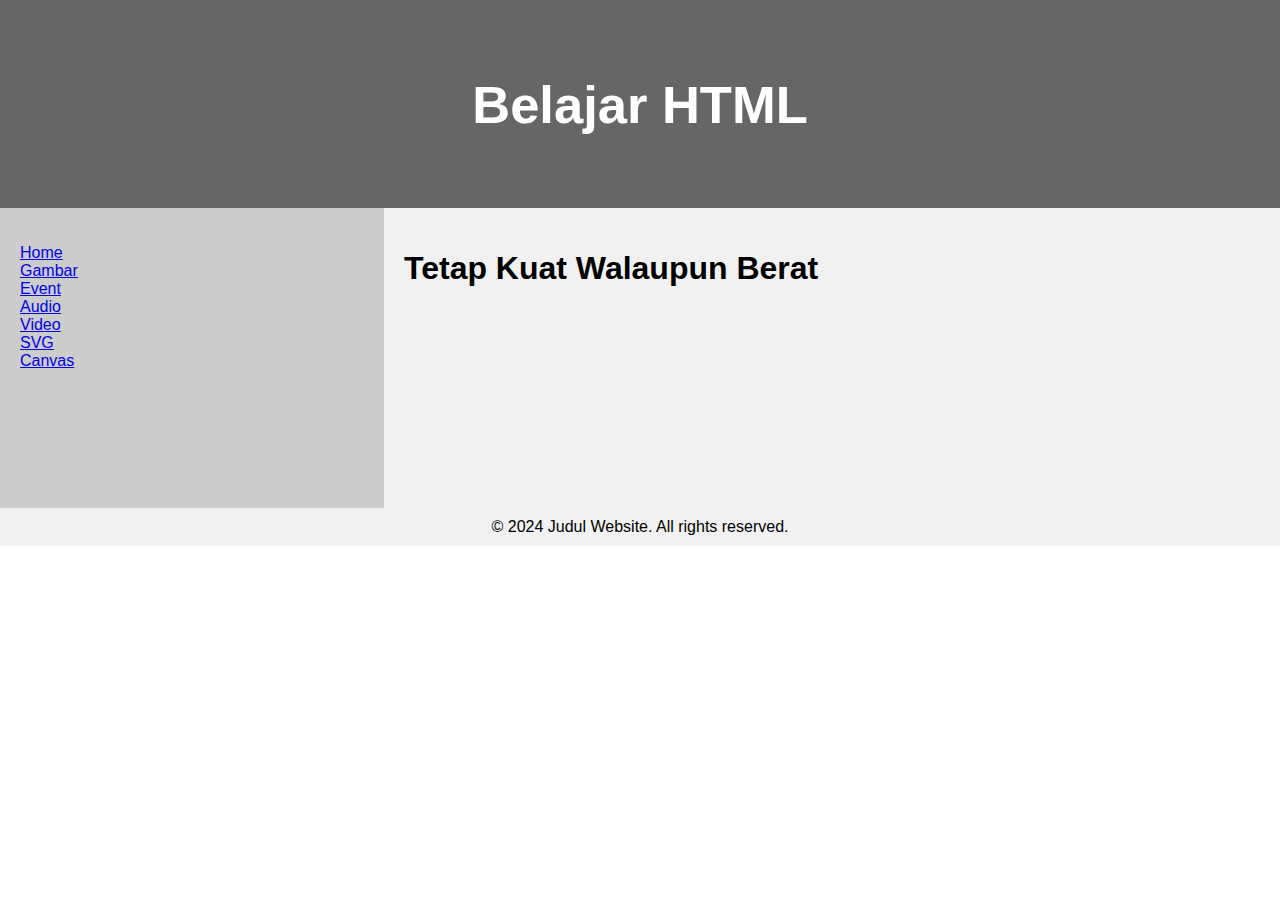
<file: index.html>
<!DOCTYPE html>
<html lang="en">
<head>
    <title>Halaman Beranda</title>
    <link rel="icon" type="image/png" href="html_dasar/gambar/icon.png" sizes="16x16">
    <meta charset="utf-8">
    <meta name="viewport" content="width=device-width, initial-scale=1">
    <meta name="author" content="Chandra Dina Sefrilian">
    <meta name="nim" content="233307039">

    <style>
        * {
            box-sizing: border-box;
        }
        body {
            font-family: Arial, Helvetica, sans-serif;
            margin: 0;
        }
        header {
            background-color: #666;
            padding: 30px;
            text-align: center;
            font-size: 35px;
            color: white;
        }
        nav {
            float: left;
            width: 30%;
            height: 300px;
            background: #ccc;
            padding: 20px;
        }
        nav ul {
            list-style-type: none; 
            padding: 0;
        }
        article {
            float: left;
            padding: 20px;
            width: 70%;
            background-color: #f1f1f1;
            height: 300px;
        }
        section::after {
            content: "";
            display: table;
            clear: both;
        }
        footer {
            background-color: #f1f1f1;
            padding: 10px;
            text-align: center;
        
        }
        @media (max-width: 600px) {
            nav, article { 
                width: 100%;
                height: auto;
            }
        }
    </style>

</head>
<body>
    <header>
        <h2>Belajar HTML</h2>
    </header>

    <section>
        <nav>
            <ul>
                <li><a href="index.html/">Home</a></li>
                <li><a href="html_advance/html_advance/gambar/">Gambar</a></li> 
                <li><a href="event.html">Event</a></li>
                <li><a href="html_advance/html_advance/gambar/audio/suara.mp3">Audio</a></li>
                <li><a href="html_advance/html_advance/gambar/video/">Video</a></li>
                <li><a href="svg.html">SVG</a></li>
                <li><a href="canvas.html">Canvas</a></li>
            </ul>
        </nav>
        <article>
            <h1>Tetap Kuat Walaupun Berat</h1>
        </article>
    </section>

    <footer>
        © 2024 Judul Website. All rights reserved.
    </footer>
</body>
</html>
</file>
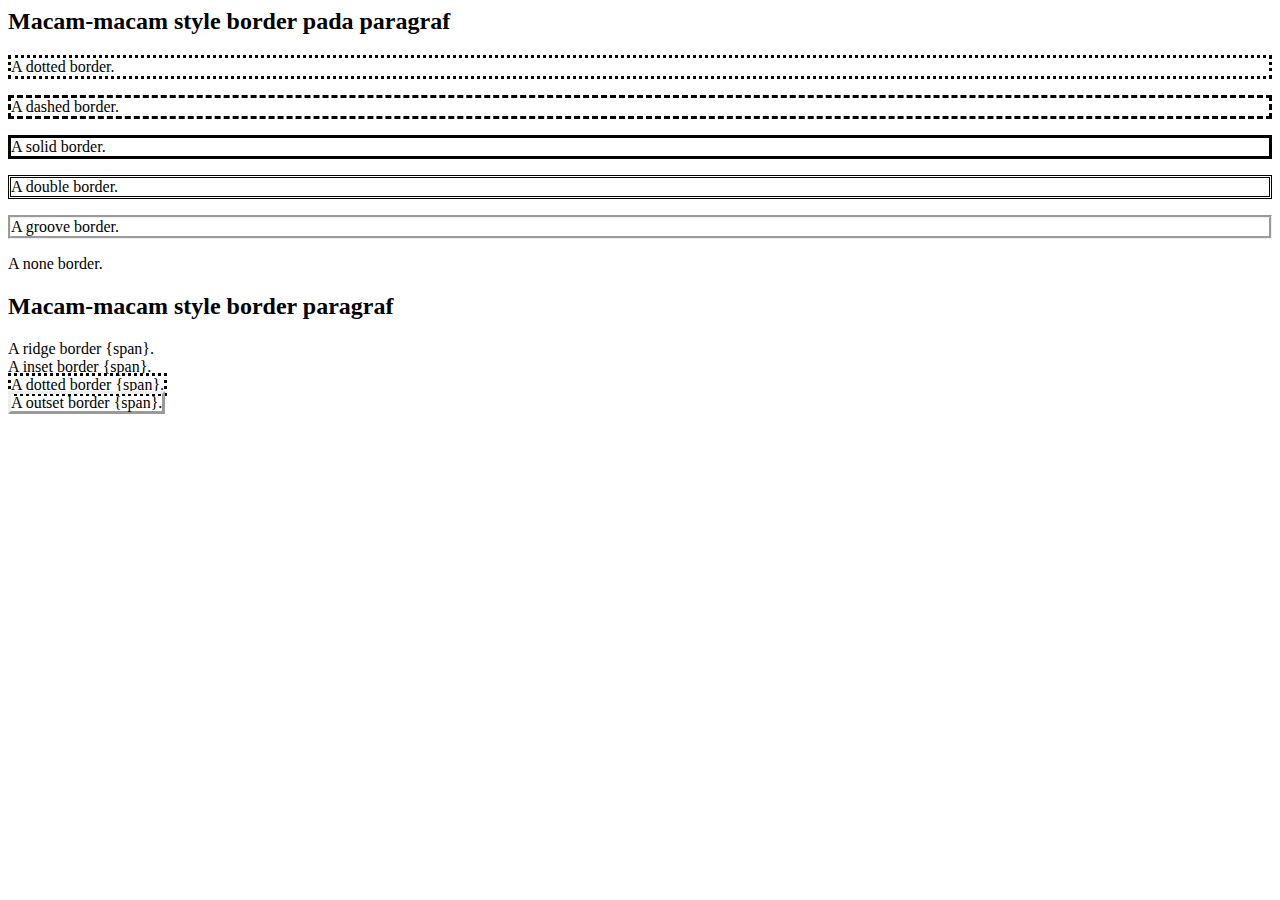
<file: border-style.html>
<html>
<head>
<style>
p.dotted {border-style: dotted;}
p.dashed {border-style: dashed;}
p.solid {border-style: solid;}
p.double {border-style: double;}
p.groove {border-style: groove;}
p.ridge {border-style: ridge;}
p.inset {border-style: inset;}
p.outset {border-style: outset;}
p.none {border-style: none;}

span.dotted {border-style: dotted;}
span.outset {border-style: outset;}
</style>
</head>
<body>
<h2>Macam-macam style border pada paragraf</h2>
<p class="dotted">A dotted border.</p>
<p class="dashed">A dashed border.</p>
<p class="solid">A solid border.</p>
<p class="double">A double border.</p>
<p class="groove">A groove border.</p>
<p class="none">A none border.</p>

<h2>Macam-macam style border paragraf</h2>
<span class="ridge">A ridge border {span}.</span><br>
<span class="inset">A inset border {span}.</span><br>
<span class="dotted">A dotted border {span}.</span><br>
<span class="outset">A outset border {span}.</span>
</body>
</html>
</file>
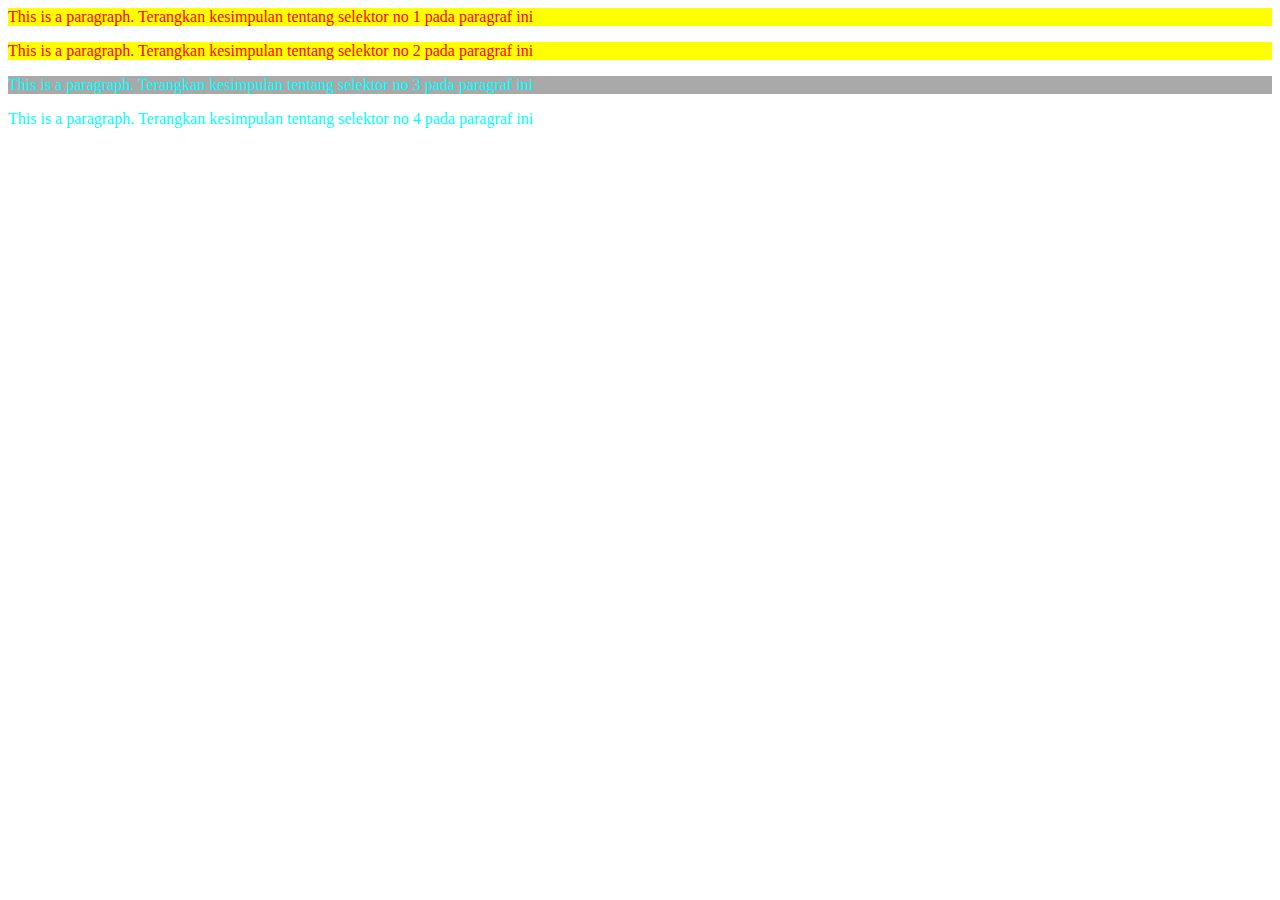
<file: combinator.html>
<style>
    div p {
        color: red;
    }
    div > p {
        background-color: yellow;
    }
    div + p {
        background-color: darkgray;
    }
    div ~ p {
        color: cyan;
    }
    
</style>
<body>
    <div>
        <p> This is a paragraph. Terangkan kesimpulan tentang selektor no 1 pada paragraf ini</p>
        <p>This is a paragraph. Terangkan kesimpulan tentang selektor no 2 pada paragraf ini</p>
    </div>
    <p>This is a paragraph. Terangkan kesimpulan tentang selektor no 3 pada paragraf ini</p>
    <p>This is a paragraph. Terangkan kesimpulan tentang selektor no 4 pada paragraf ini</p>

</body>
</file>
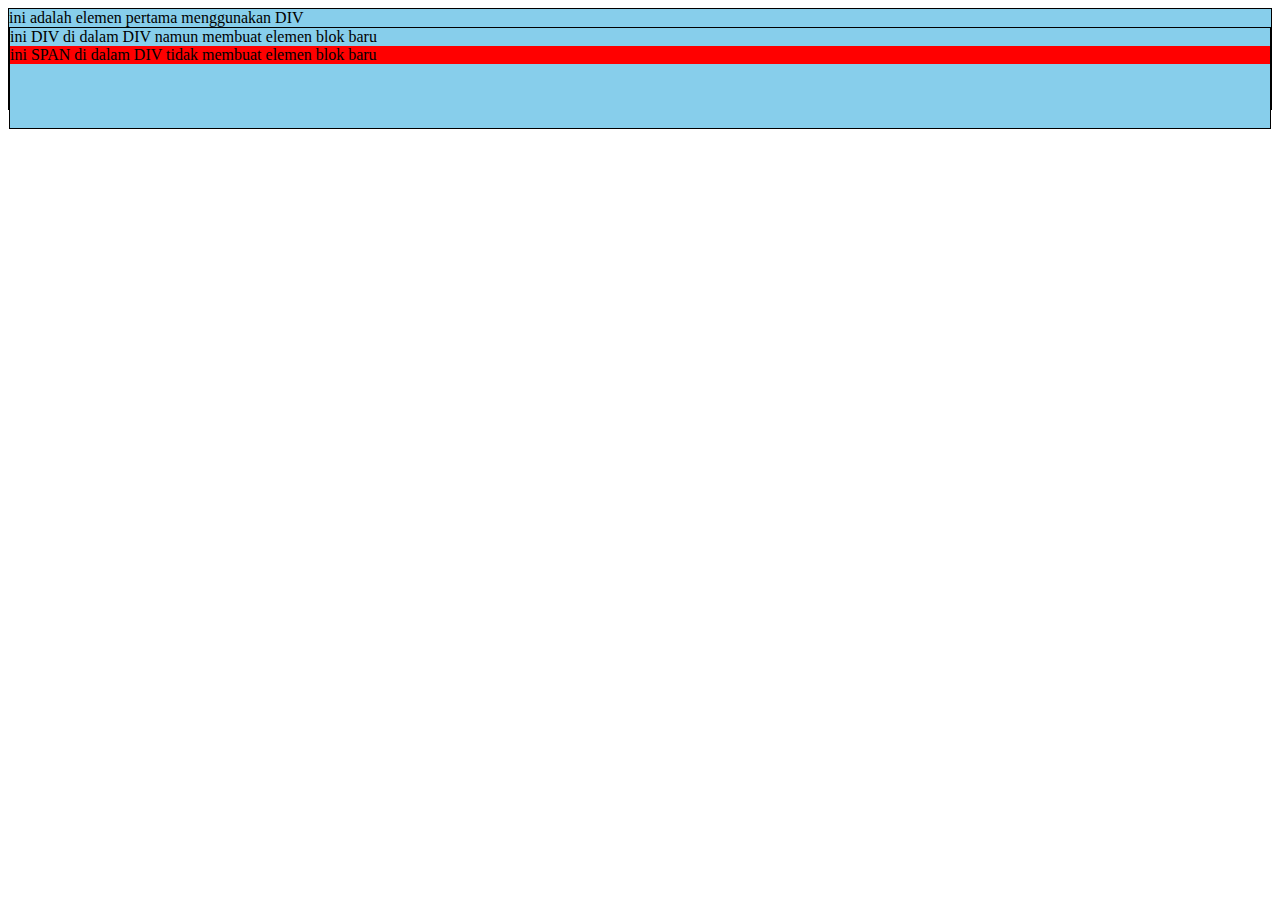
<file: display.html>
<html>
<head>
<style>
    div{
        border:1px solid;
        margin:0 auto;
        height:100px;
        widht:500px;
        background:skyblue;}
        span{
            display:block;
            background:red;}
</style>
</head>
<body>
<div>
ini adalah elemen pertama menggunakan DIV 
<div>
ini DIV di dalam DIV namun membuat elemen blok baru
<span>ini SPAN di dalam DIV tidak membuat elemen blok
baru</span>
</div>
</div>
</body>
</html>
</file>
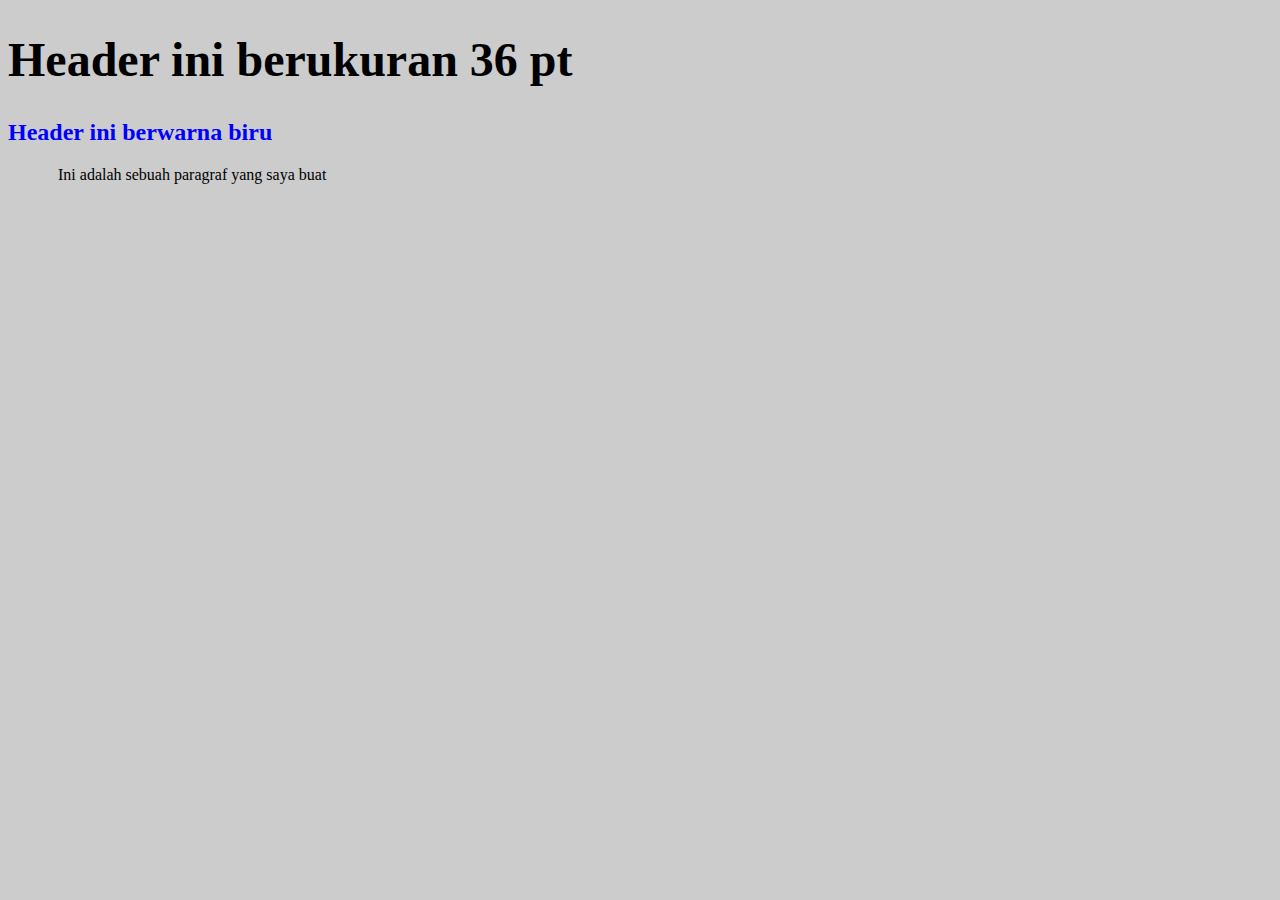
<file: header.html>
<!DOCTYPE html>
<html lang="en">
<head>
<link rel="stylesheet" href="style1.css">
</head>
<body>
    <h1>Header ini berukuran 36 pt</h1>
    <h2>Header ini berwarna biru</h2>
<p>Ini adalah sebuah paragraf yang saya buat</p>
</body>
</html>
</file>
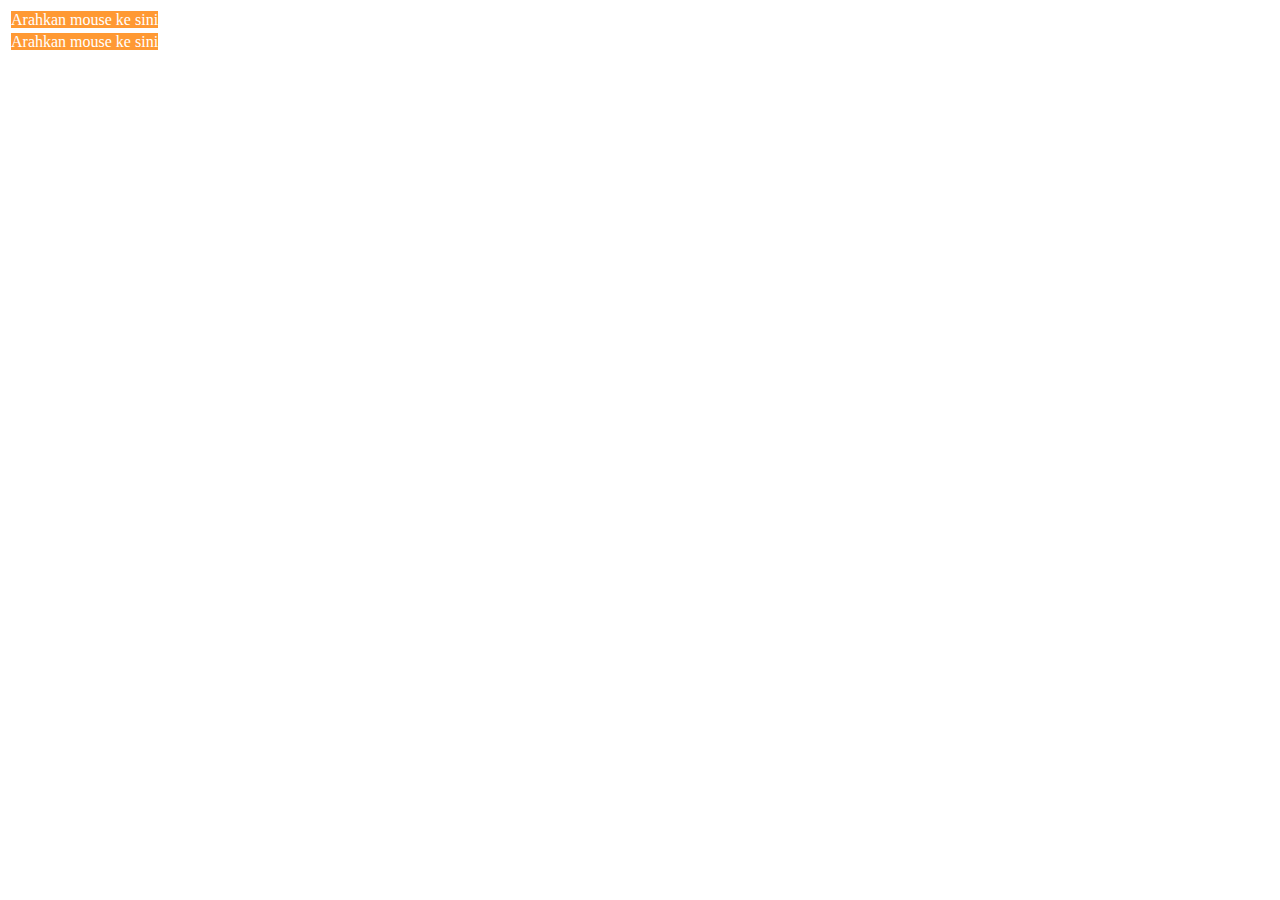
<file: hyperlink.html>
<!DOCTYPE html>
<html lang="en">
    <title>pengaturan pada link</title>
    <style type="text/css">
        a:link{
            text-decoration:none;
            background-color:#ff9933;
            color:#ffffff;
        }
        a:active{
            texy-decoration:none;
            color:#660000;
        }
        a:visited{
            text-decoration:none;
            color:#222;
        }
        a:hover{
            font-weight:bold;
            text-transform:uppercase;
            text-decoration:underline overline;
            color: #000000;
            background-color: #ccff00;
        }
    </style>
</head>

<body>
<table border="0">
<tr>
    <td><a href="#">Arahkan mouse ke sini</a></td>
</tr>
<tr>
    <td><a href="#">Arahkan mouse ke sini</a></td>
</tr>
</table>
</body>
</html>
</file>
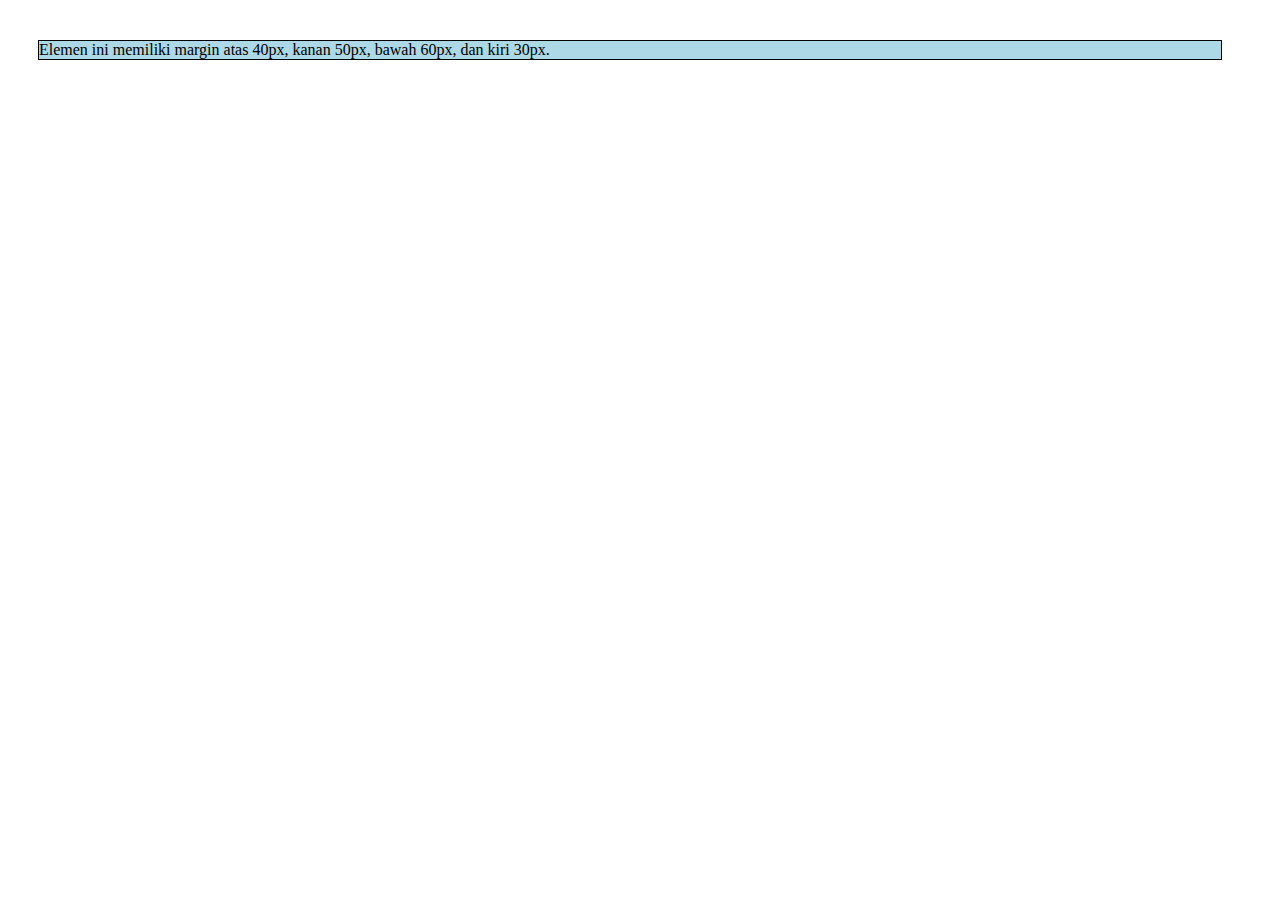
<file: margin.html>
<html>
<head>
<style>
    div {
        border: 1px solid black;
        margin: 40px 50px 60px 30px;
        background-color: lightblue;
    }
</style>
</head>
<body>
<div>Elemen ini memiliki margin atas 40px, kanan 50px,
    bawah 60px, dan kiri 30px.</div>
</body>
</html>
</file>
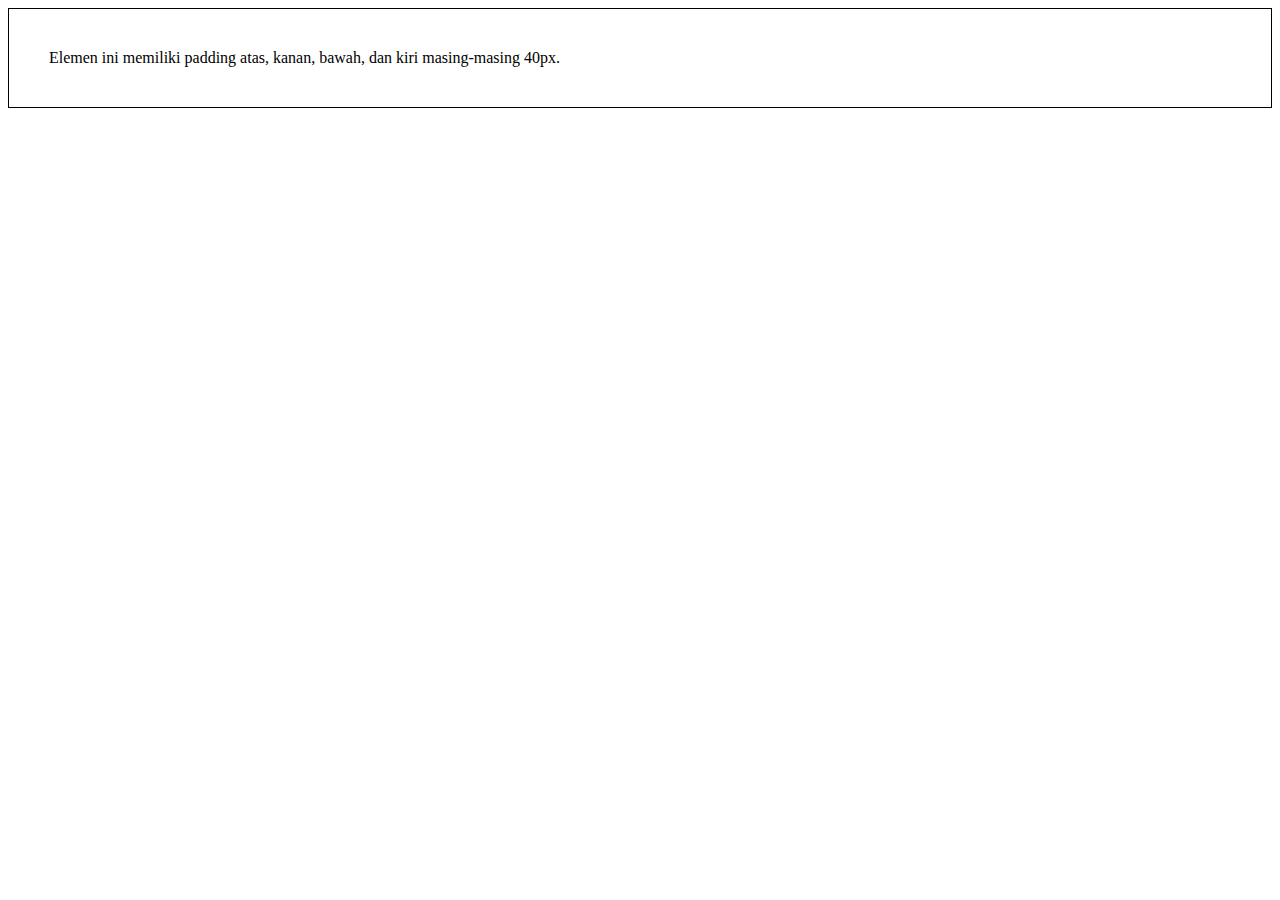
<file: padding.html>
<html>
<head>
<style>
    div{
        border: 1px solid black;
        padding: 40px;
        beckgorund-color: lightblue;
    }
</style>
</head>
<body>
<div>Elemen ini memiliki padding atas, kanan, bawah, dan
    kiri masing-masing 40px.</div>
</body>
</html>
</file>
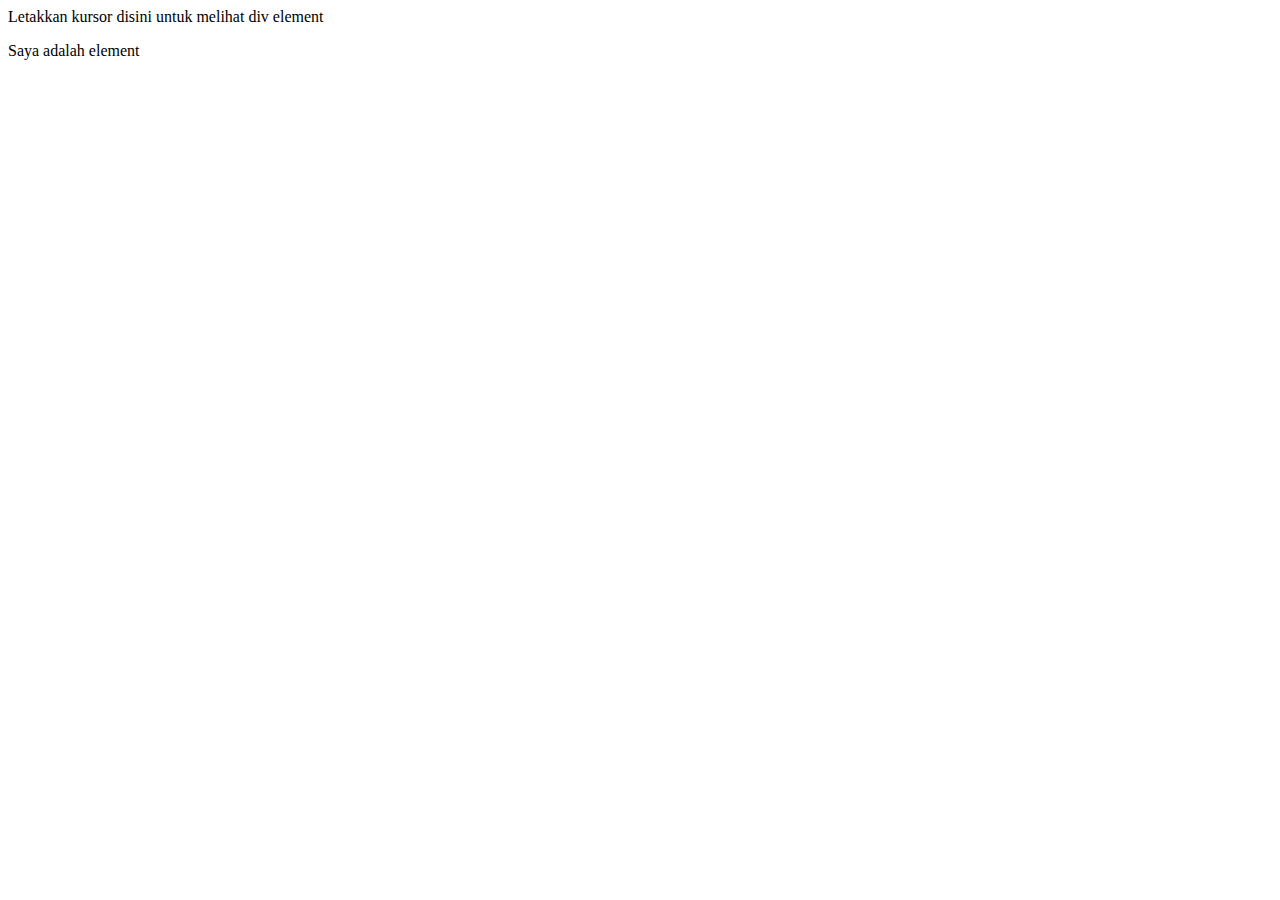
<file: pseudo.html>
<style>
    <p {
        display: none none;
        background-color: darkgray;
        padding: 20px;
    }
    div:hover p {
        display: block;
    }

</style>
<body>
    <div>Letakkan kursor disini untuk melihat div element
        <p>Saya adalah element</p>
   </div>
</body>
</file>
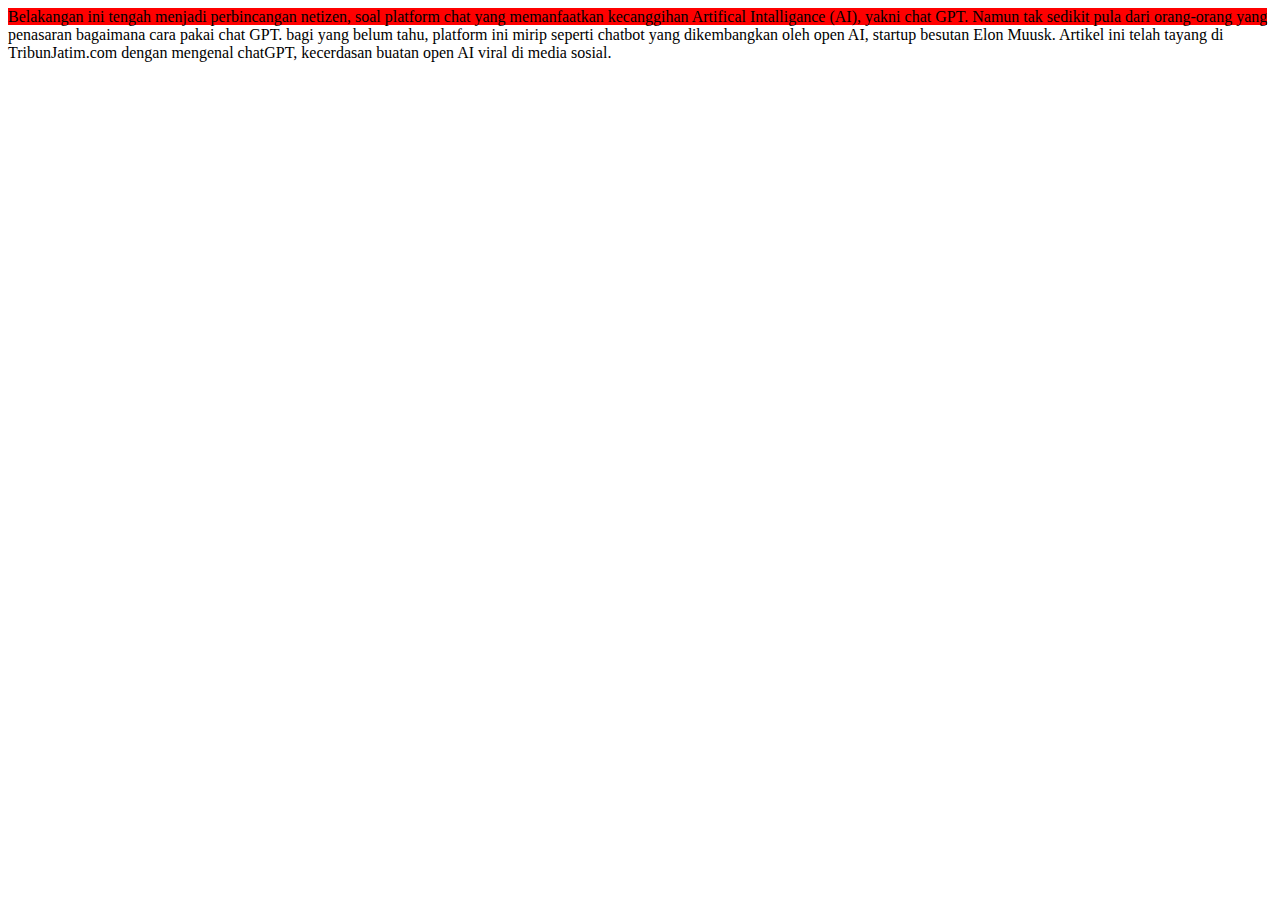
<file: pseudo_elemen.html>
<style>
    p::first-line{
        background-color: red;
    }
</style>
<body>

    <p >
        Belakangan ini tengah menjadi perbincangan netizen, soal platform chat yang memanfaatkan kecanggihan
        Artifical Intalligance (AI), yakni chat GPT.
        Namun tak sedikit pula dari orang-orang yang penasaran bagaimana cara pakai chat GPT.
        bagi yang belum tahu, platform ini mirip seperti chatbot yang dikembangkan oleh open AI, startup besutan Elon Muusk.
        Artikel ini telah tayang di TribunJatim.com dengan mengenal chatGPT, kecerdasan buatan open AI viral di 
        media sosial.
    </p>
</body>
</file>
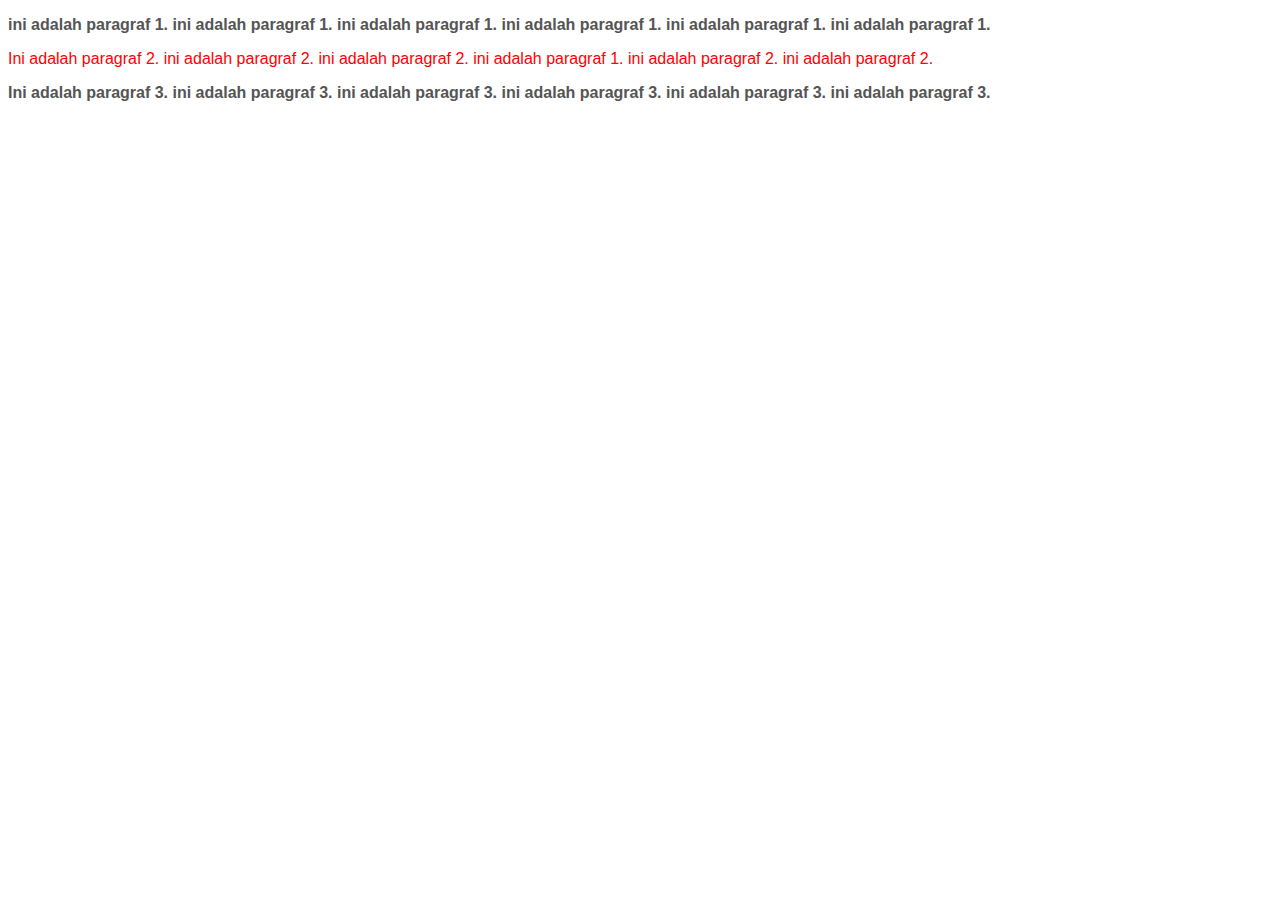
<file: selector.html>
<!DOCTYPE html>
<html lang="en">
<head>
<title>Belajar CSS-Menggunakan ID</title>
<link rel="stylesheet" href="style2.css">
</head>
<body>
<p>ini adalah paragraf 1. ini adalah paragraf 1. ini adalah
    paragraf 1. ini adalah paragraf 1. ini adalah paragraf 1.
    ini adalah paragraf 1.
</p>

<p class="group" >Ini adalah paragraf 2. ini adalah 
    paragraf 2. ini adalah paragraf 2. ini adalah paragraf 1.
ini adalah paragraf 2. ini adalah paragraf 2.
</p>

<p id="one" >Ini adalah paragraf 3. ini adalah paragraf 3.
    ini adalah paragraf 3. ini adalah paragraf 3. ini adalah 
    paragraf 3. ini adalah paragraf 3.
</p>
</body>
</html>
</file>
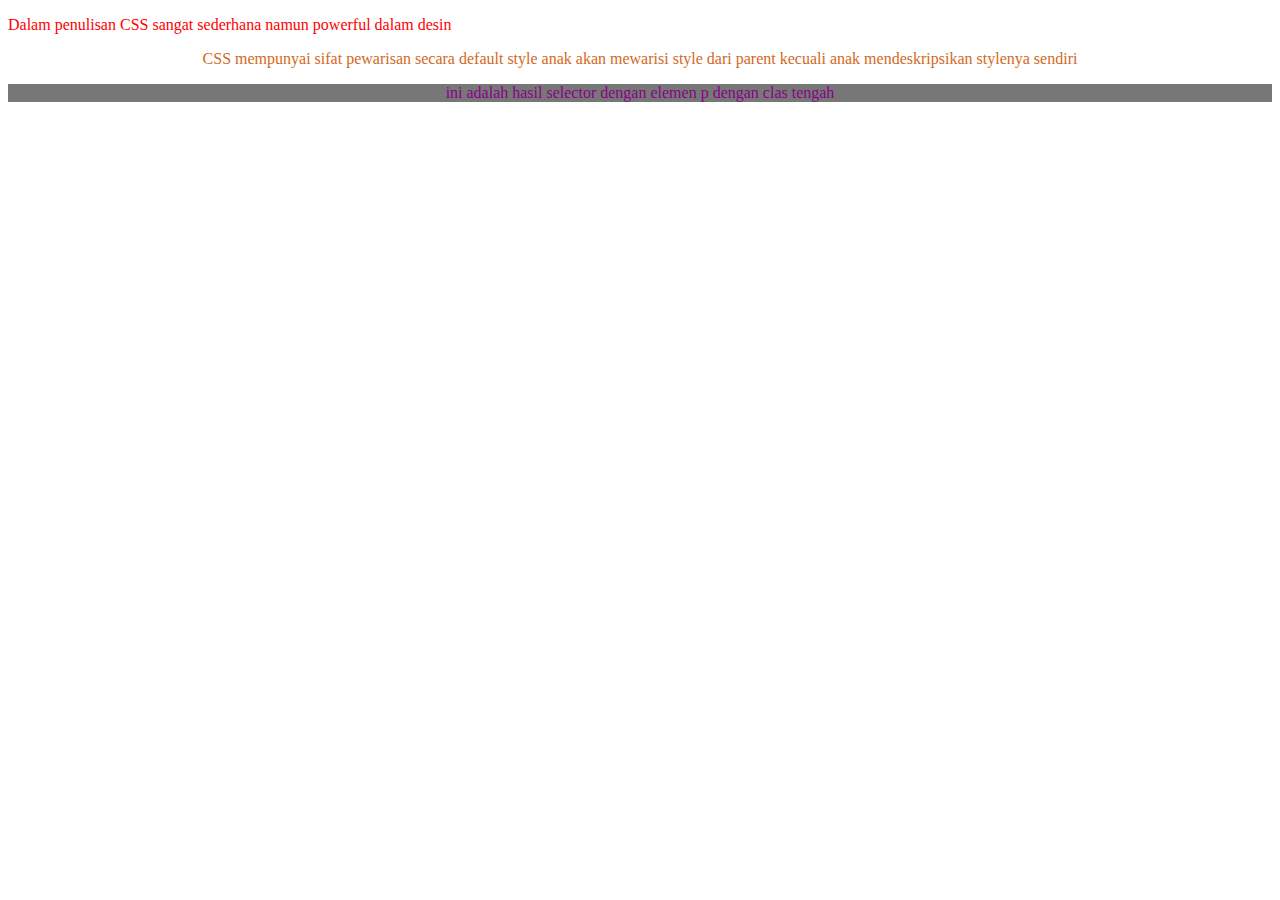
<file: simple.html>
<!DOCTYPE html>
<html lang="en">
<head>
    <meta charset="UTF-8">
    <meta name="viewport" content="width=device-width, initial-scale=1.0">
    <title>Belajar simple Selektor</title>

    <style>
        p {
            text-align: center;
            color: aqua;
        }
        #kalimat {
            text-align: left;
            color: red;
        }
        .center {
            text-align: center;
            color: chocolate;
        }
        p.tengah {
            text-align: center;
            color: darkmagenta;
            display: block;
            background-color: #777777;
        }
    </style>
</head>
<body>
    <p id="kalimat">Dalam penulisan CSS sangat sederhana namun powerful dalam desin</p> 
    <p class="center">CSS mempunyai sifat pewarisan secara default style anak akan mewarisi style dari parent kecuali anak mendeskripsikan stylenya sendiri</p>
    <p class="tengah">ini adalah hasil selector dengan elemen p dengan clas tengah</p>
</body>
</html>
</file>
<file: style1.css>
body {background-color: #cccccc}
h1 {font-size: 36pt}
h2 {color: blue}
p {margin-left: 50px}
</file>
<file: style2.css>
p{
    color: #555;
    font-family: arial;
    background: #ooffoo;
    font-size:"16pt";
    font-weight: bold
}

p.group{
    color: red;
    font-family verdana;
    font-size:"14pt";
    font-weight: normal;
    background: #ooooff
}

p#one{
    color: #ooffoo;
    background: #ffffff
}
</file>
